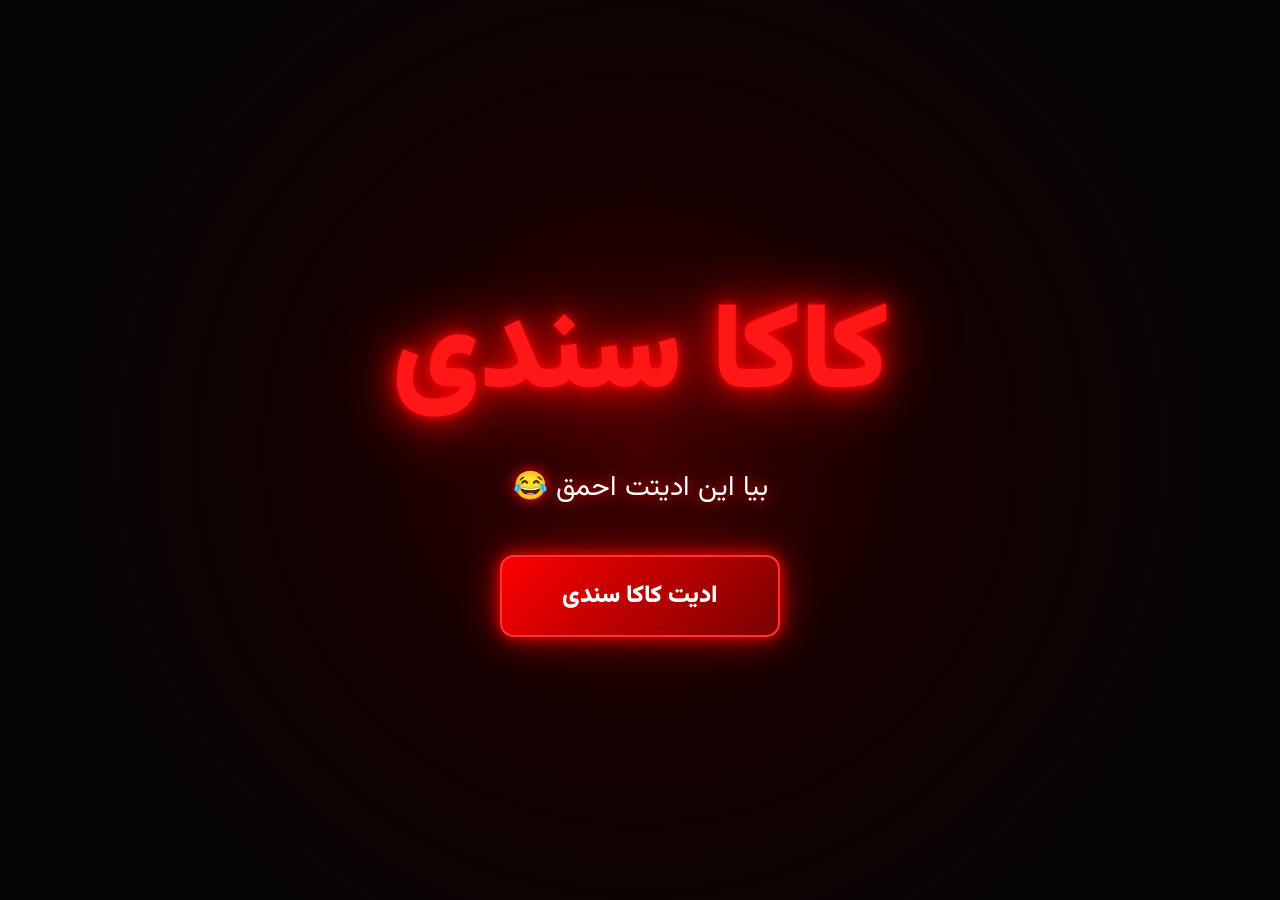
<file: index.html>
<!DOCTYPE html>
<html lang="fa" dir="rtl">
<head>
    <meta charset="UTF-8">
    <meta name="viewport" content="width=device-width, initial-scale=1.0">
    <title>کاکا سندی | ادیت مخصوص</title>

    <link rel="stylesheet" href="style.css">
</head>
<body>

    <!-- صفحه اصلی -->
    <section class="page" id="home">

        <div class="main-title">کاکا سندی</div>

        <div class="subtitle">
            بیا این ادیتت احمق 😂
        </div>

        <button class="edit-button" onclick="startPrank()">
            ادیت کاکا سندی
        </button>

    </section>


    <!-- صفحه ماتریکس -->
    <section class="page hidden" id="matrixPage">

        <canvas id="matrix"></canvas>

        <div class="matrix-content">
            <div class="hacked">هک شدی!</div>

            <div class="evil">😈😂</div>

            <h2>سیستم در حال بررسی است...</h2>
        </div>

    </section>


    <!-- صفحه شوخی -->
    <section class="page hidden" id="jokePage">

        <div class="joke-title">شوخی کردم!</div>

        <p class="download-text">
            ادیتت الان دانلود میشه...
        </p>

        <div class="laugh">😂🤣</div>

        <h2>فکر کردی واقعاً هک شدی؟!</h2>

    </section>


    <script src="script.js"></script>
</body>
</html>
</file>
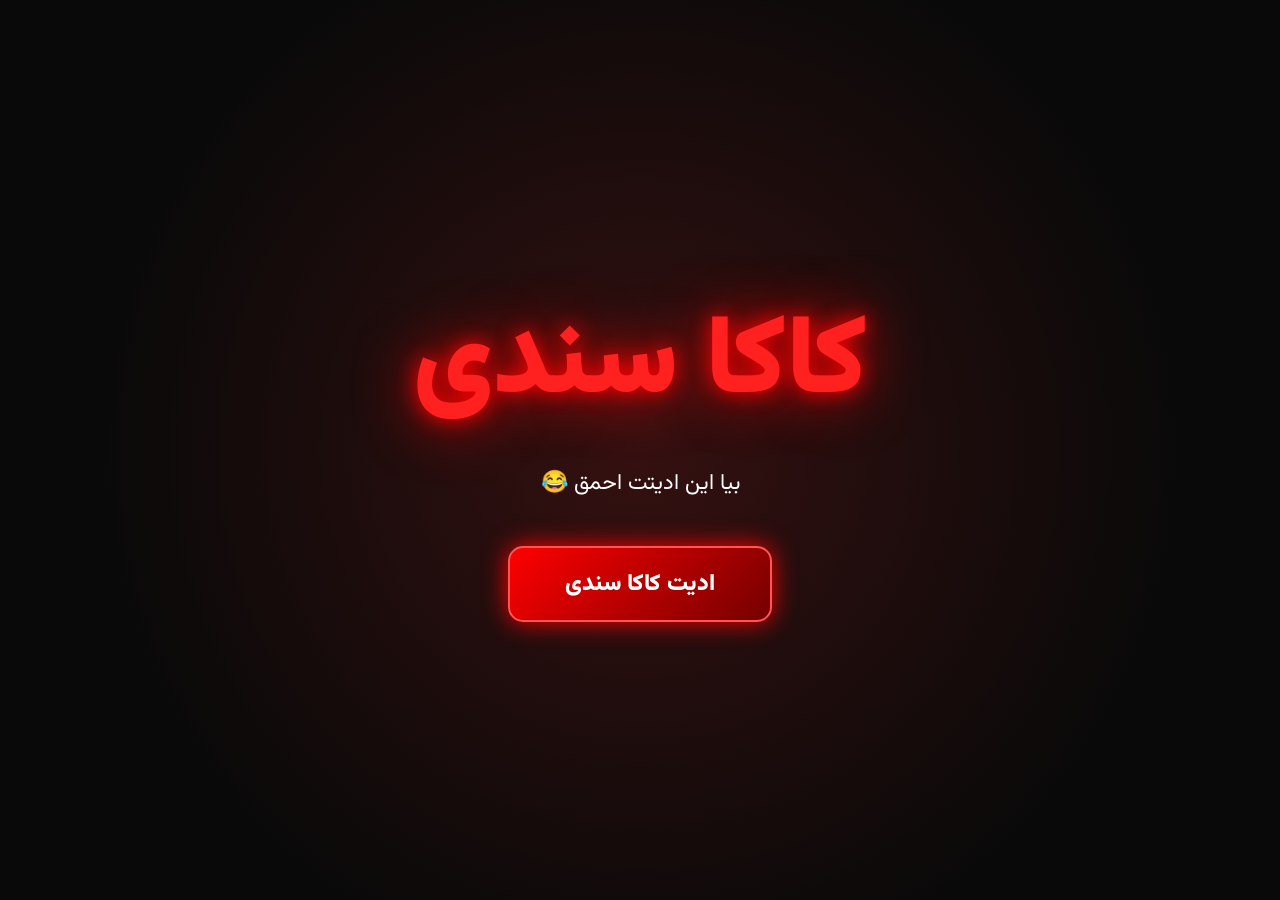
<file: kaka.html>
<!DOCTYPE html>
<html lang="fa" dir="rtl">
<head>
<meta charset="UTF-8">
<meta name="viewport" content="width=device-width, initial-scale=1.0">
<title>کاکا سندی | ادیت مخصوص</title>

<style>
@import url('https://fonts.googleapis.com/css2?family=Vazirmatn:wght@400;700;900&display=swap');

* {
    box-sizing: border-box;
}

body {
    margin: 0;
    background: #090909;
    color: white;
    font-family: Vazirmatn, sans-serif;
    overflow: hidden;
}

.page {
    position: fixed;
    inset: 0;
    display: flex;
    flex-direction: column;
    justify-content: center;
    align-items: center;
    text-align: center;
    padding: 20px;
    transition: opacity .5s;
}

.hidden {
    display: none !important;
}

/* صفحه اول */

#home {
    background:
    radial-gradient(circle at center, #351010, #090909 70%);
}

.main-title {
    font-size: clamp(55px, 12vw, 110px);
    font-weight: 900;
    color: #ff2020;
    text-shadow: 0 0 20px red, 0 0 60px #ff0000;
    animation: pulse 1.5s infinite alternate;
}

@keyframes pulse {
    from { transform: scale(1); }
    to { transform: scale(1.08); }
}

.subtitle {
    font-size: 22px;
    margin: 15px;
}

.edit-button {
    margin-top: 30px;
    padding: 18px 55px;
    font-family: inherit;
    font-size: 23px;
    font-weight: 900;
    color: white;
    background: linear-gradient(135deg, #ff0000, #750000);
    border: 2px solid #ff5555;
    border-radius: 15px;
    cursor: pointer;
    box-shadow: 0 0 25px red;
    transition: .3s;
}

.edit-button:hover {
    transform: scale(1.1);
    box-shadow: 0 0 50px red;
}

/* صفحه ماتریکس */

#matrixPage {
    background: rgba(0,0,0,.9);
}

#matrix {
    position: absolute;
    inset: 0;
    width: 100%;
    height: 100%;
}

.matrix-content {
    position: relative;
    z-index: 2;
    text-shadow: 0 0 20px #00ff00;
}

.hacked {
    color: #00ff00;
    font-size: clamp(45px, 10vw, 90px);
    font-weight: 900;
    animation: glitch .15s infinite alternate;
}

@keyframes glitch {
    from { transform: translateX(-2px); }
    to { transform: translateX(2px); }
}

.evil {
    font-size: 100px;
    margin-top: 20px;
    animation: evil 0.5s infinite alternate;
}

@keyframes evil {
    to { transform: rotate(10deg) scale(1.2); }
}

/* صفحه شوخی */

#jokePage {
    background: radial-gradient(circle, #351010, #050505);
}

.joke-title {
    font-size: clamp(40px, 9vw, 80px);
    color: #ff3030;
    font-weight: 900;
}

.laugh {
    font-size: 100px;
    margin: 20px;
}
</style>
</head>

<body>

<!-- صفحه اول -->

<section class="page" id="home">

    <div class="main-title">کاکا سندی</div>

    <div class="subtitle">
        بیا این ادیتت احمق 😂
    </div>

    <button class="edit-button" onclick="startPrank()">
        ادیت کاکا سندی
    </button>

</section>

<!-- صفحه ماتریکس -->

<section class="page hidden" id="matrixPage">

    <canvas id="matrix"></canvas>

    <div class="matrix-content">
        <div class="hacked">هک شدی!</div>
        <div class="evil">😈😂</div>
        <h2>سیستم در حال بررسی است...</h2>
    </div>

</section>

<!-- صفحه شوخی -->

<section class="page hidden" id="jokePage">

    <div class="joke-title">شوخی کردم!</div>

    <p class="download-text">
    ادیتت الان دانلود میشه...
</p>

    <div class="laugh">😂🤣</div>

    <h2>فکر کردی واقعاً هک شدی؟!</h2>

</section>

<script>

const home = document.getElementById("home");
const matrixPage = document.getElementById("matrixPage");
const jokePage = document.getElementById("jokePage");

function startPrank() {

    home.classList.add("hidden");
    matrixPage.classList.remove("hidden");

    startMatrix();

    // بعد از ۵ ثانیه
    setTimeout(() => {

        matrixPage.classList.add("hidden");
        jokePage.classList.remove("hidden");

        // بعد از ۳ ثانیه انتقال به ویدیو
        setTimeout(() => {

            window.location.href =
            "https://www.imagenetz.de/files/4b1d5ea553aa84972b6950f00903e275.mp4";

        }, 3000);

    }, 5000);

}


// افکت ماتریکس

function startMatrix() {

    const canvas = document.getElementById("matrix");
    const ctx = canvas.getContext("2d");

    canvas.width = window.innerWidth;
    canvas.height = window.innerHeight;

    const letters = "01アイウエオカキクケコサシスセソ";
    const fontSize = 16;

    const columns = Math.floor(canvas.width / fontSize);

    const drops = Array(columns).fill(1);

    function draw() {

        ctx.fillStyle = "rgba(0, 0, 0, 0.08)";
        ctx.fillRect(0, 0, canvas.width, canvas.height);

        ctx.fillStyle = "#00ff41";
        ctx.font = fontSize + "px monospace";

        for (let i = 0; i < drops.length; i++) {

            const char = letters[
                Math.floor(Math.random() * letters.length)
            ];

            ctx.fillText(
                char,
                i * fontSize,
                drops[i] * fontSize
            );

            if (
                drops[i] * fontSize > canvas.height &&
                Math.random() > 0.975
            ) {
                drops[i] = 0;
            }

            drops[i]++;
        }

        requestAnimationFrame(draw);
    }

    draw();
}

</script>

</body>
</html>
</file>
<file: style.css>
@import url('https://fonts.googleapis.com/css2?family=Vazirmatn:wght@400;700;900&display=swap');

* {
    margin: 0;
    padding: 0;
    box-sizing: border-box;
}

body {
    background: #050505;
    color: white;
    font-family: 'Vazirmatn', sans-serif;
    overflow: hidden;
}

/* صفحات */

.page {
    position: fixed;
    inset: 0;
    display: flex;
    flex-direction: column;
    justify-content: center;
    align-items: center;
    text-align: center;
    padding: 20px;
    animation: pageEnter 0.7s ease;
}

.hidden {
    display: none !important;
}

@keyframes pageEnter {
    from {
        opacity: 0;
        transform: scale(1.08);
    }

    to {
        opacity: 1;
        transform: scale(1);
    }
}

/* صفحه اصلی */

#home {
    background:
        radial-gradient(circle at center, #400000 0%, #150000 35%, #050505 80%);
}

.main-title {
    font-size: clamp(60px, 12vw, 120px);
    font-weight: 900;
    color: #ff1717;

    text-shadow:
        0 0 10px red,
        0 0 30px red,
        0 0 70px #ff0000;

    animation: titleGlow 1.5s infinite alternate;
}

@keyframes titleGlow {
    from {
        transform: scale(1);
        filter: brightness(0.8);
    }

    to {
        transform: scale(1.08);
        filter: brightness(1.5);
    }
}

.subtitle {
    font-size: clamp(18px, 4vw, 28px);
    color: white;
    margin-top: 15px;
    text-shadow: 0 0 15px red;
}

/* دکمه */

.edit-button {
    margin-top: 45px;
    padding: 20px 60px;

    font-family: inherit;
    font-size: 24px;
    font-weight: 900;

    color: white;
    background: linear-gradient(135deg, #ff0000, #790000);

    border: 2px solid #ff3333;
    border-radius: 14px;

    cursor: pointer;

    box-shadow:
        0 0 15px red,
        0 0 40px #a00000;

    transition: 0.3s;
    animation: buttonPulse 2s infinite;
}

.edit-button:hover {
    transform: scale(1.12);

    box-shadow:
        0 0 30px red,
        0 0 80px red;
}

.edit-button:disabled {
    opacity: 0.6;
    cursor: wait;
}

@keyframes buttonPulse {
    50% {
        box-shadow: 0 0 35px red;
    }
}

/* صفحه ماتریکس */

#matrixPage {
    background: black;
}

#matrix {
    position: absolute;
    inset: 0;
    width: 100%;
    height: 100%;
}

.matrix-content {
    position: relative;
    z-index: 5;
}

.hacked {
    font-size: clamp(50px, 12vw, 100px);
    color: #00ff41;
    font-weight: 900;

    text-shadow:
        0 0 10px #00ff41,
        0 0 30px #00ff41,
        0 0 70px green;

    animation: glitch 0.15s infinite alternate;
}

@keyframes glitch {
    0% {
        transform: translateX(-3px);
    }

    100% {
        transform: translateX(3px);
    }
}

.evil {
    font-size: 100px;
    margin: 25px;
    animation: evilMove 0.5s infinite alternate;
}

@keyframes evilMove {
    to {
        transform: rotate(10deg) scale(1.2);
    }
}

.matrix-content h2 {
    color: #00ff41;
    font-size: 20px;
    text-shadow: 0 0 15px green;
}

/* صفحه شوخی */

#jokePage {
    background:
        radial-gradient(circle, #510000, #150000, #030303);
}

.joke-title {
    font-size: clamp(45px, 10vw, 90px);
    color: #ff2222;
    font-weight: 900;

    text-shadow:
        0 0 15px red,
        0 0 40px red;

    animation: jokeAnimation 1s infinite alternate;
}

@keyframes jokeAnimation {
    to {
        transform: scale(1.1);
    }
}

.download-text {
    margin-top: 25px;
    font-size: 22px;
    font-weight: 900;
    color: #ff3030;
    text-shadow: 0 0 15px red;
    animation: downloadPulse 1s infinite alternate;
}

@keyframes downloadPulse {
    from {
        opacity: 0.5;
    }

    to {
        opacity: 1;
    }
}

.laugh {
    font-size: 110px;
    margin: 25px;
    animation: laughMove 0.5s infinite alternate;
}

@keyframes laughMove {
    to {
        transform: rotate(-10deg) scale(1.15);
    }
}

#jokePage h2 {
    font-size: 22px;
    color: white;
    text-shadow: 0 0 15px red;
}

/* موبایل */

@media (max-width: 600px) {
    .edit-button {
        padding: 17px 35px;
        font-size: 20px;
    }

    .evil,
    .laugh {
        font-size: 75px;
    }

    .download-text {
        font-size: 18px;
    }
}
</file>
